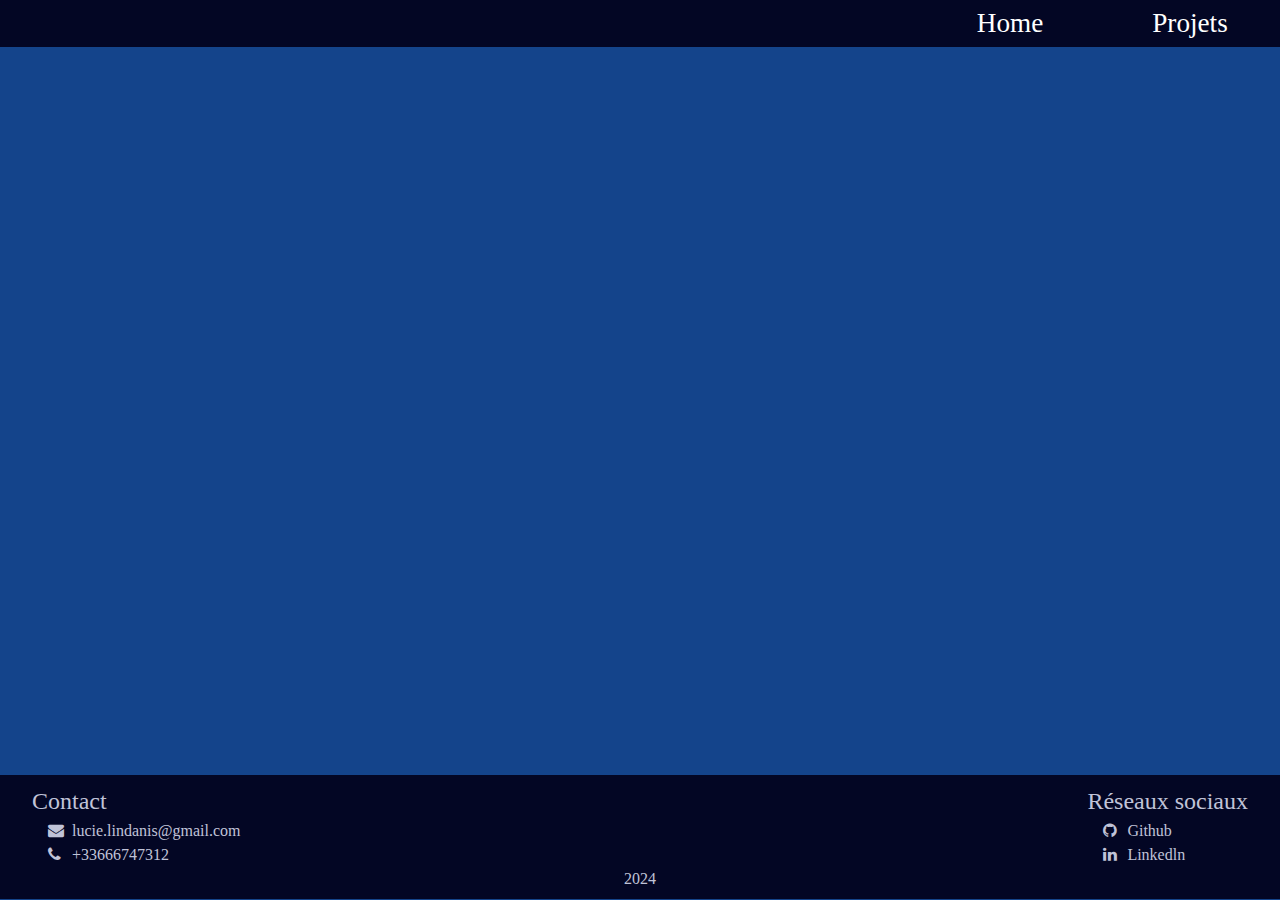
<file: index.html>
<!doctype html>
<html lang="en" data-critters-container>
<head>
  <meta charset="utf-8">
  <title>Homepage</title>
  <base href="https://lucielda.github.io/Portfolio/">
  <meta name="viewport" content="width=device-width, initial-scale=1">
  <link rel="icon" type="image/x-icon" href="logo.png">
<style>@-webkit-keyframes fa-spin{0%{-webkit-transform:rotate(0deg);transform:rotate(0)}to{-webkit-transform:rotate(359deg);transform:rotate(359deg)}}:root{--primary-background-color: #14448B;--secondary-background-color: #030624;--button-color: #1E89A1;--primary-text-color: white;--secondary-text-color: #C0C3D8;--title-text-color: #21E6C1;--title-font: "";--text-font: "";--nav-bar-height: 48px;--footer-height-desktop: 124px;--footer-height-mobile: 208px;--max-width-main: 600px}*{margin:0;padding:0;box-sizing:border-box;text-decoration:none;list-style-type:none}body{background-color:var(--primary-background-color);font-family:var(--text-font);color:var(--primary-text-color)}
</style><link rel="stylesheet" href="styles-2AAQZITW.css" media="print" onload="this.media='all'"><noscript><link rel="stylesheet" href="styles-2AAQZITW.css"></noscript></head>
<body>
  <app-root></app-root>
<script src="polyfills-A7MJM4D4.js" type="module"></script><script src="main-ORW3MSYV.js" type="module"></script></body>
</html>
</file>
<file: styles-2AAQZITW.css>
@font-face{font-family:FontAwesome;src:url("./media/fontawesome-webfont-FMJ3VJ65.eot?v=4.7.0");src:url("./media/fontawesome-webfont-FMJ3VJ65.eot?#iefix&v=4.7.0") format("embedded-opentype"),url("./media/fontawesome-webfont-5GKVPAEF.woff2?v=4.7.0") format("woff2"),url("./media/fontawesome-webfont-Z4ARLA73.woff?v=4.7.0") format("woff"),url("./media/fontawesome-webfont-RJ6LE7IU.ttf?v=4.7.0") format("truetype"),url("./media/fontawesome-webfont-3KIJVIEY.svg?v=4.7.0#fontawesomeregular") format("svg");font-weight:400;font-style:normal}.fa{display:inline-block;font: 14px/1 FontAwesome;font-size:inherit;text-rendering:auto;-webkit-font-smoothing:antialiased;-moz-osx-font-smoothing:grayscale}.fa-lg{font-size:1.33333333em;line-height:.75em;vertical-align:-15%}.fa-2x{font-size:2em}.fa-3x{font-size:3em}.fa-4x{font-size:4em}.fa-5x{font-size:5em}.fa-fw{width:1.28571429em;text-align:center}.fa-ul{padding-left:0;margin-left:2.14285714em;list-style-type:none}.fa-ul>li{position:relative}.fa-li{position:absolute;left:-2.14285714em;width:2.14285714em;top:.14285714em;text-align:center}.fa-li.fa-lg{left:-1.85714286em}.fa-border{padding:.2em .25em .15em;border:solid .08em #eeeeee;border-radius:.1em}.fa-pull-left{float:left}.fa-pull-right{float:right}.fa.fa-pull-left{margin-right:.3em}.fa.fa-pull-right{margin-left:.3em}.pull-right{float:right}.pull-left{float:left}.fa.pull-left{margin-right:.3em}.fa.pull-right{margin-left:.3em}.fa-spin{-webkit-animation:fa-spin 2s infinite linear;animation:fa-spin 2s infinite linear}.fa-pulse{-webkit-animation:fa-spin 1s infinite steps(8);animation:fa-spin 1s infinite steps(8)}@-webkit-keyframes fa-spin{0%{-webkit-transform:rotate(0deg);transform:rotate(0)}to{-webkit-transform:rotate(359deg);transform:rotate(359deg)}}@keyframes fa-spin{0%{-webkit-transform:rotate(0deg);transform:rotate(0)}to{-webkit-transform:rotate(359deg);transform:rotate(359deg)}}.fa-rotate-90{-ms-filter:"progid:DXImageTransform.Microsoft.BasicImage(rotation=1)";-webkit-transform:rotate(90deg);-ms-transform:rotate(90deg);transform:rotate(90deg)}.fa-rotate-180{-ms-filter:"progid:DXImageTransform.Microsoft.BasicImage(rotation=2)";-webkit-transform:rotate(180deg);-ms-transform:rotate(180deg);transform:rotate(180deg)}.fa-rotate-270{-ms-filter:"progid:DXImageTransform.Microsoft.BasicImage(rotation=3)";-webkit-transform:rotate(270deg);-ms-transform:rotate(270deg);transform:rotate(270deg)}.fa-flip-horizontal{-ms-filter:"progid:DXImageTransform.Microsoft.BasicImage(rotation=0, mirror=1)";-webkit-transform:scale(-1,1);-ms-transform:scale(-1,1);transform:scaleX(-1)}.fa-flip-vertical{-ms-filter:"progid:DXImageTransform.Microsoft.BasicImage(rotation=2, mirror=1)";-webkit-transform:scale(1,-1);-ms-transform:scale(1,-1);transform:scaleY(-1)}:root .fa-rotate-90,:root .fa-rotate-180,:root .fa-rotate-270,:root .fa-flip-horizontal,:root .fa-flip-vertical{filter:none}.fa-stack{position:relative;display:inline-block;width:2em;height:2em;line-height:2em;vertical-align:middle}.fa-stack-1x,.fa-stack-2x{position:absolute;left:0;width:100%;text-align:center}.fa-stack-1x{line-height:inherit}.fa-stack-2x{font-size:2em}.fa-inverse{color:#fff}.fa-glass:before{content:"\f000"}.fa-music:before{content:"\f001"}.fa-search:before{content:"\f002"}.fa-envelope-o:before{content:"\f003"}.fa-heart:before{content:"\f004"}.fa-star:before{content:"\f005"}.fa-star-o:before{content:"\f006"}.fa-user:before{content:"\f007"}.fa-film:before{content:"\f008"}.fa-th-large:before{content:"\f009"}.fa-th:before{content:"\f00a"}.fa-th-list:before{content:"\f00b"}.fa-check:before{content:"\f00c"}.fa-remove:before,.fa-close:before,.fa-times:before{content:"\f00d"}.fa-search-plus:before{content:"\f00e"}.fa-search-minus:before{content:"\f010"}.fa-power-off:before{content:"\f011"}.fa-signal:before{content:"\f012"}.fa-gear:before,.fa-cog:before{content:"\f013"}.fa-trash-o:before{content:"\f014"}.fa-home:before{content:"\f015"}.fa-file-o:before{content:"\f016"}.fa-clock-o:before{content:"\f017"}.fa-road:before{content:"\f018"}.fa-download:before{content:"\f019"}.fa-arrow-circle-o-down:before{content:"\f01a"}.fa-arrow-circle-o-up:before{content:"\f01b"}.fa-inbox:before{content:"\f01c"}.fa-play-circle-o:before{content:"\f01d"}.fa-rotate-right:before,.fa-repeat:before{content:"\f01e"}.fa-refresh:before{content:"\f021"}.fa-list-alt:before{content:"\f022"}.fa-lock:before{content:"\f023"}.fa-flag:before{content:"\f024"}.fa-headphones:before{content:"\f025"}.fa-volume-off:before{content:"\f026"}.fa-volume-down:before{content:"\f027"}.fa-volume-up:before{content:"\f028"}.fa-qrcode:before{content:"\f029"}.fa-barcode:before{content:"\f02a"}.fa-tag:before{content:"\f02b"}.fa-tags:before{content:"\f02c"}.fa-book:before{content:"\f02d"}.fa-bookmark:before{content:"\f02e"}.fa-print:before{content:"\f02f"}.fa-camera:before{content:"\f030"}.fa-font:before{content:"\f031"}.fa-bold:before{content:"\f032"}.fa-italic:before{content:"\f033"}.fa-text-height:before{content:"\f034"}.fa-text-width:before{content:"\f035"}.fa-align-left:before{content:"\f036"}.fa-align-center:before{content:"\f037"}.fa-align-right:before{content:"\f038"}.fa-align-justify:before{content:"\f039"}.fa-list:before{content:"\f03a"}.fa-dedent:before,.fa-outdent:before{content:"\f03b"}.fa-indent:before{content:"\f03c"}.fa-video-camera:before{content:"\f03d"}.fa-photo:before,.fa-image:before,.fa-picture-o:before{content:"\f03e"}.fa-pencil:before{content:"\f040"}.fa-map-marker:before{content:"\f041"}.fa-adjust:before{content:"\f042"}.fa-tint:before{content:"\f043"}.fa-edit:before,.fa-pencil-square-o:before{content:"\f044"}.fa-share-square-o:before{content:"\f045"}.fa-check-square-o:before{content:"\f046"}.fa-arrows:before{content:"\f047"}.fa-step-backward:before{content:"\f048"}.fa-fast-backward:before{content:"\f049"}.fa-backward:before{content:"\f04a"}.fa-play:before{content:"\f04b"}.fa-pause:before{content:"\f04c"}.fa-stop:before{content:"\f04d"}.fa-forward:before{content:"\f04e"}.fa-fast-forward:before{content:"\f050"}.fa-step-forward:before{content:"\f051"}.fa-eject:before{content:"\f052"}.fa-chevron-left:before{content:"\f053"}.fa-chevron-right:before{content:"\f054"}.fa-plus-circle:before{content:"\f055"}.fa-minus-circle:before{content:"\f056"}.fa-times-circle:before{content:"\f057"}.fa-check-circle:before{content:"\f058"}.fa-question-circle:before{content:"\f059"}.fa-info-circle:before{content:"\f05a"}.fa-crosshairs:before{content:"\f05b"}.fa-times-circle-o:before{content:"\f05c"}.fa-check-circle-o:before{content:"\f05d"}.fa-ban:before{content:"\f05e"}.fa-arrow-left:before{content:"\f060"}.fa-arrow-right:before{content:"\f061"}.fa-arrow-up:before{content:"\f062"}.fa-arrow-down:before{content:"\f063"}.fa-mail-forward:before,.fa-share:before{content:"\f064"}.fa-expand:before{content:"\f065"}.fa-compress:before{content:"\f066"}.fa-plus:before{content:"\f067"}.fa-minus:before{content:"\f068"}.fa-asterisk:before{content:"\f069"}.fa-exclamation-circle:before{content:"\f06a"}.fa-gift:before{content:"\f06b"}.fa-leaf:before{content:"\f06c"}.fa-fire:before{content:"\f06d"}.fa-eye:before{content:"\f06e"}.fa-eye-slash:before{content:"\f070"}.fa-warning:before,.fa-exclamation-triangle:before{content:"\f071"}.fa-plane:before{content:"\f072"}.fa-calendar:before{content:"\f073"}.fa-random:before{content:"\f074"}.fa-comment:before{content:"\f075"}.fa-magnet:before{content:"\f076"}.fa-chevron-up:before{content:"\f077"}.fa-chevron-down:before{content:"\f078"}.fa-retweet:before{content:"\f079"}.fa-shopping-cart:before{content:"\f07a"}.fa-folder:before{content:"\f07b"}.fa-folder-open:before{content:"\f07c"}.fa-arrows-v:before{content:"\f07d"}.fa-arrows-h:before{content:"\f07e"}.fa-bar-chart-o:before,.fa-bar-chart:before{content:"\f080"}.fa-twitter-square:before{content:"\f081"}.fa-facebook-square:before{content:"\f082"}.fa-camera-retro:before{content:"\f083"}.fa-key:before{content:"\f084"}.fa-gears:before,.fa-cogs:before{content:"\f085"}.fa-comments:before{content:"\f086"}.fa-thumbs-o-up:before{content:"\f087"}.fa-thumbs-o-down:before{content:"\f088"}.fa-star-half:before{content:"\f089"}.fa-heart-o:before{content:"\f08a"}.fa-sign-out:before{content:"\f08b"}.fa-linkedin-square:before{content:"\f08c"}.fa-thumb-tack:before{content:"\f08d"}.fa-external-link:before{content:"\f08e"}.fa-sign-in:before{content:"\f090"}.fa-trophy:before{content:"\f091"}.fa-github-square:before{content:"\f092"}.fa-upload:before{content:"\f093"}.fa-lemon-o:before{content:"\f094"}.fa-phone:before{content:"\f095"}.fa-square-o:before{content:"\f096"}.fa-bookmark-o:before{content:"\f097"}.fa-phone-square:before{content:"\f098"}.fa-twitter:before{content:"\f099"}.fa-facebook-f:before,.fa-facebook:before{content:"\f09a"}.fa-github:before{content:"\f09b"}.fa-unlock:before{content:"\f09c"}.fa-credit-card:before{content:"\f09d"}.fa-feed:before,.fa-rss:before{content:"\f09e"}.fa-hdd-o:before{content:"\f0a0"}.fa-bullhorn:before{content:"\f0a1"}.fa-bell:before{content:"\f0f3"}.fa-certificate:before{content:"\f0a3"}.fa-hand-o-right:before{content:"\f0a4"}.fa-hand-o-left:before{content:"\f0a5"}.fa-hand-o-up:before{content:"\f0a6"}.fa-hand-o-down:before{content:"\f0a7"}.fa-arrow-circle-left:before{content:"\f0a8"}.fa-arrow-circle-right:before{content:"\f0a9"}.fa-arrow-circle-up:before{content:"\f0aa"}.fa-arrow-circle-down:before{content:"\f0ab"}.fa-globe:before{content:"\f0ac"}.fa-wrench:before{content:"\f0ad"}.fa-tasks:before{content:"\f0ae"}.fa-filter:before{content:"\f0b0"}.fa-briefcase:before{content:"\f0b1"}.fa-arrows-alt:before{content:"\f0b2"}.fa-group:before,.fa-users:before{content:"\f0c0"}.fa-chain:before,.fa-link:before{content:"\f0c1"}.fa-cloud:before{content:"\f0c2"}.fa-flask:before{content:"\f0c3"}.fa-cut:before,.fa-scissors:before{content:"\f0c4"}.fa-copy:before,.fa-files-o:before{content:"\f0c5"}.fa-paperclip:before{content:"\f0c6"}.fa-save:before,.fa-floppy-o:before{content:"\f0c7"}.fa-square:before{content:"\f0c8"}.fa-navicon:before,.fa-reorder:before,.fa-bars:before{content:"\f0c9"}.fa-list-ul:before{content:"\f0ca"}.fa-list-ol:before{content:"\f0cb"}.fa-strikethrough:before{content:"\f0cc"}.fa-underline:before{content:"\f0cd"}.fa-table:before{content:"\f0ce"}.fa-magic:before{content:"\f0d0"}.fa-truck:before{content:"\f0d1"}.fa-pinterest:before{content:"\f0d2"}.fa-pinterest-square:before{content:"\f0d3"}.fa-google-plus-square:before{content:"\f0d4"}.fa-google-plus:before{content:"\f0d5"}.fa-money:before{content:"\f0d6"}.fa-caret-down:before{content:"\f0d7"}.fa-caret-up:before{content:"\f0d8"}.fa-caret-left:before{content:"\f0d9"}.fa-caret-right:before{content:"\f0da"}.fa-columns:before{content:"\f0db"}.fa-unsorted:before,.fa-sort:before{content:"\f0dc"}.fa-sort-down:before,.fa-sort-desc:before{content:"\f0dd"}.fa-sort-up:before,.fa-sort-asc:before{content:"\f0de"}.fa-envelope:before{content:"\f0e0"}.fa-linkedin:before{content:"\f0e1"}.fa-rotate-left:before,.fa-undo:before{content:"\f0e2"}.fa-legal:before,.fa-gavel:before{content:"\f0e3"}.fa-dashboard:before,.fa-tachometer:before{content:"\f0e4"}.fa-comment-o:before{content:"\f0e5"}.fa-comments-o:before{content:"\f0e6"}.fa-flash:before,.fa-bolt:before{content:"\f0e7"}.fa-sitemap:before{content:"\f0e8"}.fa-umbrella:before{content:"\f0e9"}.fa-paste:before,.fa-clipboard:before{content:"\f0ea"}.fa-lightbulb-o:before{content:"\f0eb"}.fa-exchange:before{content:"\f0ec"}.fa-cloud-download:before{content:"\f0ed"}.fa-cloud-upload:before{content:"\f0ee"}.fa-user-md:before{content:"\f0f0"}.fa-stethoscope:before{content:"\f0f1"}.fa-suitcase:before{content:"\f0f2"}.fa-bell-o:before{content:"\f0a2"}.fa-coffee:before{content:"\f0f4"}.fa-cutlery:before{content:"\f0f5"}.fa-file-text-o:before{content:"\f0f6"}.fa-building-o:before{content:"\f0f7"}.fa-hospital-o:before{content:"\f0f8"}.fa-ambulance:before{content:"\f0f9"}.fa-medkit:before{content:"\f0fa"}.fa-fighter-jet:before{content:"\f0fb"}.fa-beer:before{content:"\f0fc"}.fa-h-square:before{content:"\f0fd"}.fa-plus-square:before{content:"\f0fe"}.fa-angle-double-left:before{content:"\f100"}.fa-angle-double-right:before{content:"\f101"}.fa-angle-double-up:before{content:"\f102"}.fa-angle-double-down:before{content:"\f103"}.fa-angle-left:before{content:"\f104"}.fa-angle-right:before{content:"\f105"}.fa-angle-up:before{content:"\f106"}.fa-angle-down:before{content:"\f107"}.fa-desktop:before{content:"\f108"}.fa-laptop:before{content:"\f109"}.fa-tablet:before{content:"\f10a"}.fa-mobile-phone:before,.fa-mobile:before{content:"\f10b"}.fa-circle-o:before{content:"\f10c"}.fa-quote-left:before{content:"\f10d"}.fa-quote-right:before{content:"\f10e"}.fa-spinner:before{content:"\f110"}.fa-circle:before{content:"\f111"}.fa-mail-reply:before,.fa-reply:before{content:"\f112"}.fa-github-alt:before{content:"\f113"}.fa-folder-o:before{content:"\f114"}.fa-folder-open-o:before{content:"\f115"}.fa-smile-o:before{content:"\f118"}.fa-frown-o:before{content:"\f119"}.fa-meh-o:before{content:"\f11a"}.fa-gamepad:before{content:"\f11b"}.fa-keyboard-o:before{content:"\f11c"}.fa-flag-o:before{content:"\f11d"}.fa-flag-checkered:before{content:"\f11e"}.fa-terminal:before{content:"\f120"}.fa-code:before{content:"\f121"}.fa-mail-reply-all:before,.fa-reply-all:before{content:"\f122"}.fa-star-half-empty:before,.fa-star-half-full:before,.fa-star-half-o:before{content:"\f123"}.fa-location-arrow:before{content:"\f124"}.fa-crop:before{content:"\f125"}.fa-code-fork:before{content:"\f126"}.fa-unlink:before,.fa-chain-broken:before{content:"\f127"}.fa-question:before{content:"\f128"}.fa-info:before{content:"\f129"}.fa-exclamation:before{content:"\f12a"}.fa-superscript:before{content:"\f12b"}.fa-subscript:before{content:"\f12c"}.fa-eraser:before{content:"\f12d"}.fa-puzzle-piece:before{content:"\f12e"}.fa-microphone:before{content:"\f130"}.fa-microphone-slash:before{content:"\f131"}.fa-shield:before{content:"\f132"}.fa-calendar-o:before{content:"\f133"}.fa-fire-extinguisher:before{content:"\f134"}.fa-rocket:before{content:"\f135"}.fa-maxcdn:before{content:"\f136"}.fa-chevron-circle-left:before{content:"\f137"}.fa-chevron-circle-right:before{content:"\f138"}.fa-chevron-circle-up:before{content:"\f139"}.fa-chevron-circle-down:before{content:"\f13a"}.fa-html5:before{content:"\f13b"}.fa-css3:before{content:"\f13c"}.fa-anchor:before{content:"\f13d"}.fa-unlock-alt:before{content:"\f13e"}.fa-bullseye:before{content:"\f140"}.fa-ellipsis-h:before{content:"\f141"}.fa-ellipsis-v:before{content:"\f142"}.fa-rss-square:before{content:"\f143"}.fa-play-circle:before{content:"\f144"}.fa-ticket:before{content:"\f145"}.fa-minus-square:before{content:"\f146"}.fa-minus-square-o:before{content:"\f147"}.fa-level-up:before{content:"\f148"}.fa-level-down:before{content:"\f149"}.fa-check-square:before{content:"\f14a"}.fa-pencil-square:before{content:"\f14b"}.fa-external-link-square:before{content:"\f14c"}.fa-share-square:before{content:"\f14d"}.fa-compass:before{content:"\f14e"}.fa-toggle-down:before,.fa-caret-square-o-down:before{content:"\f150"}.fa-toggle-up:before,.fa-caret-square-o-up:before{content:"\f151"}.fa-toggle-right:before,.fa-caret-square-o-right:before{content:"\f152"}.fa-euro:before,.fa-eur:before{content:"\f153"}.fa-gbp:before{content:"\f154"}.fa-dollar:before,.fa-usd:before{content:"\f155"}.fa-rupee:before,.fa-inr:before{content:"\f156"}.fa-cny:before,.fa-rmb:before,.fa-yen:before,.fa-jpy:before{content:"\f157"}.fa-ruble:before,.fa-rouble:before,.fa-rub:before{content:"\f158"}.fa-won:before,.fa-krw:before{content:"\f159"}.fa-bitcoin:before,.fa-btc:before{content:"\f15a"}.fa-file:before{content:"\f15b"}.fa-file-text:before{content:"\f15c"}.fa-sort-alpha-asc:before{content:"\f15d"}.fa-sort-alpha-desc:before{content:"\f15e"}.fa-sort-amount-asc:before{content:"\f160"}.fa-sort-amount-desc:before{content:"\f161"}.fa-sort-numeric-asc:before{content:"\f162"}.fa-sort-numeric-desc:before{content:"\f163"}.fa-thumbs-up:before{content:"\f164"}.fa-thumbs-down:before{content:"\f165"}.fa-youtube-square:before{content:"\f166"}.fa-youtube:before{content:"\f167"}.fa-xing:before{content:"\f168"}.fa-xing-square:before{content:"\f169"}.fa-youtube-play:before{content:"\f16a"}.fa-dropbox:before{content:"\f16b"}.fa-stack-overflow:before{content:"\f16c"}.fa-instagram:before{content:"\f16d"}.fa-flickr:before{content:"\f16e"}.fa-adn:before{content:"\f170"}.fa-bitbucket:before{content:"\f171"}.fa-bitbucket-square:before{content:"\f172"}.fa-tumblr:before{content:"\f173"}.fa-tumblr-square:before{content:"\f174"}.fa-long-arrow-down:before{content:"\f175"}.fa-long-arrow-up:before{content:"\f176"}.fa-long-arrow-left:before{content:"\f177"}.fa-long-arrow-right:before{content:"\f178"}.fa-apple:before{content:"\f179"}.fa-windows:before{content:"\f17a"}.fa-android:before{content:"\f17b"}.fa-linux:before{content:"\f17c"}.fa-dribbble:before{content:"\f17d"}.fa-skype:before{content:"\f17e"}.fa-foursquare:before{content:"\f180"}.fa-trello:before{content:"\f181"}.fa-female:before{content:"\f182"}.fa-male:before{content:"\f183"}.fa-gittip:before,.fa-gratipay:before{content:"\f184"}.fa-sun-o:before{content:"\f185"}.fa-moon-o:before{content:"\f186"}.fa-archive:before{content:"\f187"}.fa-bug:before{content:"\f188"}.fa-vk:before{content:"\f189"}.fa-weibo:before{content:"\f18a"}.fa-renren:before{content:"\f18b"}.fa-pagelines:before{content:"\f18c"}.fa-stack-exchange:before{content:"\f18d"}.fa-arrow-circle-o-right:before{content:"\f18e"}.fa-arrow-circle-o-left:before{content:"\f190"}.fa-toggle-left:before,.fa-caret-square-o-left:before{content:"\f191"}.fa-dot-circle-o:before{content:"\f192"}.fa-wheelchair:before{content:"\f193"}.fa-vimeo-square:before{content:"\f194"}.fa-turkish-lira:before,.fa-try:before{content:"\f195"}.fa-plus-square-o:before{content:"\f196"}.fa-space-shuttle:before{content:"\f197"}.fa-slack:before{content:"\f198"}.fa-envelope-square:before{content:"\f199"}.fa-wordpress:before{content:"\f19a"}.fa-openid:before{content:"\f19b"}.fa-institution:before,.fa-bank:before,.fa-university:before{content:"\f19c"}.fa-mortar-board:before,.fa-graduation-cap:before{content:"\f19d"}.fa-yahoo:before{content:"\f19e"}.fa-google:before{content:"\f1a0"}.fa-reddit:before{content:"\f1a1"}.fa-reddit-square:before{content:"\f1a2"}.fa-stumbleupon-circle:before{content:"\f1a3"}.fa-stumbleupon:before{content:"\f1a4"}.fa-delicious:before{content:"\f1a5"}.fa-digg:before{content:"\f1a6"}.fa-pied-piper-pp:before{content:"\f1a7"}.fa-pied-piper-alt:before{content:"\f1a8"}.fa-drupal:before{content:"\f1a9"}.fa-joomla:before{content:"\f1aa"}.fa-language:before{content:"\f1ab"}.fa-fax:before{content:"\f1ac"}.fa-building:before{content:"\f1ad"}.fa-child:before{content:"\f1ae"}.fa-paw:before{content:"\f1b0"}.fa-spoon:before{content:"\f1b1"}.fa-cube:before{content:"\f1b2"}.fa-cubes:before{content:"\f1b3"}.fa-behance:before{content:"\f1b4"}.fa-behance-square:before{content:"\f1b5"}.fa-steam:before{content:"\f1b6"}.fa-steam-square:before{content:"\f1b7"}.fa-recycle:before{content:"\f1b8"}.fa-automobile:before,.fa-car:before{content:"\f1b9"}.fa-cab:before,.fa-taxi:before{content:"\f1ba"}.fa-tree:before{content:"\f1bb"}.fa-spotify:before{content:"\f1bc"}.fa-deviantart:before{content:"\f1bd"}.fa-soundcloud:before{content:"\f1be"}.fa-database:before{content:"\f1c0"}.fa-file-pdf-o:before{content:"\f1c1"}.fa-file-word-o:before{content:"\f1c2"}.fa-file-excel-o:before{content:"\f1c3"}.fa-file-powerpoint-o:before{content:"\f1c4"}.fa-file-photo-o:before,.fa-file-picture-o:before,.fa-file-image-o:before{content:"\f1c5"}.fa-file-zip-o:before,.fa-file-archive-o:before{content:"\f1c6"}.fa-file-sound-o:before,.fa-file-audio-o:before{content:"\f1c7"}.fa-file-movie-o:before,.fa-file-video-o:before{content:"\f1c8"}.fa-file-code-o:before{content:"\f1c9"}.fa-vine:before{content:"\f1ca"}.fa-codepen:before{content:"\f1cb"}.fa-jsfiddle:before{content:"\f1cc"}.fa-life-bouy:before,.fa-life-buoy:before,.fa-life-saver:before,.fa-support:before,.fa-life-ring:before{content:"\f1cd"}.fa-circle-o-notch:before{content:"\f1ce"}.fa-ra:before,.fa-resistance:before,.fa-rebel:before{content:"\f1d0"}.fa-ge:before,.fa-empire:before{content:"\f1d1"}.fa-git-square:before{content:"\f1d2"}.fa-git:before{content:"\f1d3"}.fa-y-combinator-square:before,.fa-yc-square:before,.fa-hacker-news:before{content:"\f1d4"}.fa-tencent-weibo:before{content:"\f1d5"}.fa-qq:before{content:"\f1d6"}.fa-wechat:before,.fa-weixin:before{content:"\f1d7"}.fa-send:before,.fa-paper-plane:before{content:"\f1d8"}.fa-send-o:before,.fa-paper-plane-o:before{content:"\f1d9"}.fa-history:before{content:"\f1da"}.fa-circle-thin:before{content:"\f1db"}.fa-header:before{content:"\f1dc"}.fa-paragraph:before{content:"\f1dd"}.fa-sliders:before{content:"\f1de"}.fa-share-alt:before{content:"\f1e0"}.fa-share-alt-square:before{content:"\f1e1"}.fa-bomb:before{content:"\f1e2"}.fa-soccer-ball-o:before,.fa-futbol-o:before{content:"\f1e3"}.fa-tty:before{content:"\f1e4"}.fa-binoculars:before{content:"\f1e5"}.fa-plug:before{content:"\f1e6"}.fa-slideshare:before{content:"\f1e7"}.fa-twitch:before{content:"\f1e8"}.fa-yelp:before{content:"\f1e9"}.fa-newspaper-o:before{content:"\f1ea"}.fa-wifi:before{content:"\f1eb"}.fa-calculator:before{content:"\f1ec"}.fa-paypal:before{content:"\f1ed"}.fa-google-wallet:before{content:"\f1ee"}.fa-cc-visa:before{content:"\f1f0"}.fa-cc-mastercard:before{content:"\f1f1"}.fa-cc-discover:before{content:"\f1f2"}.fa-cc-amex:before{content:"\f1f3"}.fa-cc-paypal:before{content:"\f1f4"}.fa-cc-stripe:before{content:"\f1f5"}.fa-bell-slash:before{content:"\f1f6"}.fa-bell-slash-o:before{content:"\f1f7"}.fa-trash:before{content:"\f1f8"}.fa-copyright:before{content:"\f1f9"}.fa-at:before{content:"\f1fa"}.fa-eyedropper:before{content:"\f1fb"}.fa-paint-brush:before{content:"\f1fc"}.fa-birthday-cake:before{content:"\f1fd"}.fa-area-chart:before{content:"\f1fe"}.fa-pie-chart:before{content:"\f200"}.fa-line-chart:before{content:"\f201"}.fa-lastfm:before{content:"\f202"}.fa-lastfm-square:before{content:"\f203"}.fa-toggle-off:before{content:"\f204"}.fa-toggle-on:before{content:"\f205"}.fa-bicycle:before{content:"\f206"}.fa-bus:before{content:"\f207"}.fa-ioxhost:before{content:"\f208"}.fa-angellist:before{content:"\f209"}.fa-cc:before{content:"\f20a"}.fa-shekel:before,.fa-sheqel:before,.fa-ils:before{content:"\f20b"}.fa-meanpath:before{content:"\f20c"}.fa-buysellads:before{content:"\f20d"}.fa-connectdevelop:before{content:"\f20e"}.fa-dashcube:before{content:"\f210"}.fa-forumbee:before{content:"\f211"}.fa-leanpub:before{content:"\f212"}.fa-sellsy:before{content:"\f213"}.fa-shirtsinbulk:before{content:"\f214"}.fa-simplybuilt:before{content:"\f215"}.fa-skyatlas:before{content:"\f216"}.fa-cart-plus:before{content:"\f217"}.fa-cart-arrow-down:before{content:"\f218"}.fa-diamond:before{content:"\f219"}.fa-ship:before{content:"\f21a"}.fa-user-secret:before{content:"\f21b"}.fa-motorcycle:before{content:"\f21c"}.fa-street-view:before{content:"\f21d"}.fa-heartbeat:before{content:"\f21e"}.fa-venus:before{content:"\f221"}.fa-mars:before{content:"\f222"}.fa-mercury:before{content:"\f223"}.fa-intersex:before,.fa-transgender:before{content:"\f224"}.fa-transgender-alt:before{content:"\f225"}.fa-venus-double:before{content:"\f226"}.fa-mars-double:before{content:"\f227"}.fa-venus-mars:before{content:"\f228"}.fa-mars-stroke:before{content:"\f229"}.fa-mars-stroke-v:before{content:"\f22a"}.fa-mars-stroke-h:before{content:"\f22b"}.fa-neuter:before{content:"\f22c"}.fa-genderless:before{content:"\f22d"}.fa-facebook-official:before{content:"\f230"}.fa-pinterest-p:before{content:"\f231"}.fa-whatsapp:before{content:"\f232"}.fa-server:before{content:"\f233"}.fa-user-plus:before{content:"\f234"}.fa-user-times:before{content:"\f235"}.fa-hotel:before,.fa-bed:before{content:"\f236"}.fa-viacoin:before{content:"\f237"}.fa-train:before{content:"\f238"}.fa-subway:before{content:"\f239"}.fa-medium:before{content:"\f23a"}.fa-yc:before,.fa-y-combinator:before{content:"\f23b"}.fa-optin-monster:before{content:"\f23c"}.fa-opencart:before{content:"\f23d"}.fa-expeditedssl:before{content:"\f23e"}.fa-battery-4:before,.fa-battery:before,.fa-battery-full:before{content:"\f240"}.fa-battery-3:before,.fa-battery-three-quarters:before{content:"\f241"}.fa-battery-2:before,.fa-battery-half:before{content:"\f242"}.fa-battery-1:before,.fa-battery-quarter:before{content:"\f243"}.fa-battery-0:before,.fa-battery-empty:before{content:"\f244"}.fa-mouse-pointer:before{content:"\f245"}.fa-i-cursor:before{content:"\f246"}.fa-object-group:before{content:"\f247"}.fa-object-ungroup:before{content:"\f248"}.fa-sticky-note:before{content:"\f249"}.fa-sticky-note-o:before{content:"\f24a"}.fa-cc-jcb:before{content:"\f24b"}.fa-cc-diners-club:before{content:"\f24c"}.fa-clone:before{content:"\f24d"}.fa-balance-scale:before{content:"\f24e"}.fa-hourglass-o:before{content:"\f250"}.fa-hourglass-1:before,.fa-hourglass-start:before{content:"\f251"}.fa-hourglass-2:before,.fa-hourglass-half:before{content:"\f252"}.fa-hourglass-3:before,.fa-hourglass-end:before{content:"\f253"}.fa-hourglass:before{content:"\f254"}.fa-hand-grab-o:before,.fa-hand-rock-o:before{content:"\f255"}.fa-hand-stop-o:before,.fa-hand-paper-o:before{content:"\f256"}.fa-hand-scissors-o:before{content:"\f257"}.fa-hand-lizard-o:before{content:"\f258"}.fa-hand-spock-o:before{content:"\f259"}.fa-hand-pointer-o:before{content:"\f25a"}.fa-hand-peace-o:before{content:"\f25b"}.fa-trademark:before{content:"\f25c"}.fa-registered:before{content:"\f25d"}.fa-creative-commons:before{content:"\f25e"}.fa-gg:before{content:"\f260"}.fa-gg-circle:before{content:"\f261"}.fa-tripadvisor:before{content:"\f262"}.fa-odnoklassniki:before{content:"\f263"}.fa-odnoklassniki-square:before{content:"\f264"}.fa-get-pocket:before{content:"\f265"}.fa-wikipedia-w:before{content:"\f266"}.fa-safari:before{content:"\f267"}.fa-chrome:before{content:"\f268"}.fa-firefox:before{content:"\f269"}.fa-opera:before{content:"\f26a"}.fa-internet-explorer:before{content:"\f26b"}.fa-tv:before,.fa-television:before{content:"\f26c"}.fa-contao:before{content:"\f26d"}.fa-500px:before{content:"\f26e"}.fa-amazon:before{content:"\f270"}.fa-calendar-plus-o:before{content:"\f271"}.fa-calendar-minus-o:before{content:"\f272"}.fa-calendar-times-o:before{content:"\f273"}.fa-calendar-check-o:before{content:"\f274"}.fa-industry:before{content:"\f275"}.fa-map-pin:before{content:"\f276"}.fa-map-signs:before{content:"\f277"}.fa-map-o:before{content:"\f278"}.fa-map:before{content:"\f279"}.fa-commenting:before{content:"\f27a"}.fa-commenting-o:before{content:"\f27b"}.fa-houzz:before{content:"\f27c"}.fa-vimeo:before{content:"\f27d"}.fa-black-tie:before{content:"\f27e"}.fa-fonticons:before{content:"\f280"}.fa-reddit-alien:before{content:"\f281"}.fa-edge:before{content:"\f282"}.fa-credit-card-alt:before{content:"\f283"}.fa-codiepie:before{content:"\f284"}.fa-modx:before{content:"\f285"}.fa-fort-awesome:before{content:"\f286"}.fa-usb:before{content:"\f287"}.fa-product-hunt:before{content:"\f288"}.fa-mixcloud:before{content:"\f289"}.fa-scribd:before{content:"\f28a"}.fa-pause-circle:before{content:"\f28b"}.fa-pause-circle-o:before{content:"\f28c"}.fa-stop-circle:before{content:"\f28d"}.fa-stop-circle-o:before{content:"\f28e"}.fa-shopping-bag:before{content:"\f290"}.fa-shopping-basket:before{content:"\f291"}.fa-hashtag:before{content:"\f292"}.fa-bluetooth:before{content:"\f293"}.fa-bluetooth-b:before{content:"\f294"}.fa-percent:before{content:"\f295"}.fa-gitlab:before{content:"\f296"}.fa-wpbeginner:before{content:"\f297"}.fa-wpforms:before{content:"\f298"}.fa-envira:before{content:"\f299"}.fa-universal-access:before{content:"\f29a"}.fa-wheelchair-alt:before{content:"\f29b"}.fa-question-circle-o:before{content:"\f29c"}.fa-blind:before{content:"\f29d"}.fa-audio-description:before{content:"\f29e"}.fa-volume-control-phone:before{content:"\f2a0"}.fa-braille:before{content:"\f2a1"}.fa-assistive-listening-systems:before{content:"\f2a2"}.fa-asl-interpreting:before,.fa-american-sign-language-interpreting:before{content:"\f2a3"}.fa-deafness:before,.fa-hard-of-hearing:before,.fa-deaf:before{content:"\f2a4"}.fa-glide:before{content:"\f2a5"}.fa-glide-g:before{content:"\f2a6"}.fa-signing:before,.fa-sign-language:before{content:"\f2a7"}.fa-low-vision:before{content:"\f2a8"}.fa-viadeo:before{content:"\f2a9"}.fa-viadeo-square:before{content:"\f2aa"}.fa-snapchat:before{content:"\f2ab"}.fa-snapchat-ghost:before{content:"\f2ac"}.fa-snapchat-square:before{content:"\f2ad"}.fa-pied-piper:before{content:"\f2ae"}.fa-first-order:before{content:"\f2b0"}.fa-yoast:before{content:"\f2b1"}.fa-themeisle:before{content:"\f2b2"}.fa-google-plus-circle:before,.fa-google-plus-official:before{content:"\f2b3"}.fa-fa:before,.fa-font-awesome:before{content:"\f2b4"}.fa-handshake-o:before{content:"\f2b5"}.fa-envelope-open:before{content:"\f2b6"}.fa-envelope-open-o:before{content:"\f2b7"}.fa-linode:before{content:"\f2b8"}.fa-address-book:before{content:"\f2b9"}.fa-address-book-o:before{content:"\f2ba"}.fa-vcard:before,.fa-address-card:before{content:"\f2bb"}.fa-vcard-o:before,.fa-address-card-o:before{content:"\f2bc"}.fa-user-circle:before{content:"\f2bd"}.fa-user-circle-o:before{content:"\f2be"}.fa-user-o:before{content:"\f2c0"}.fa-id-badge:before{content:"\f2c1"}.fa-drivers-license:before,.fa-id-card:before{content:"\f2c2"}.fa-drivers-license-o:before,.fa-id-card-o:before{content:"\f2c3"}.fa-quora:before{content:"\f2c4"}.fa-free-code-camp:before{content:"\f2c5"}.fa-telegram:before{content:"\f2c6"}.fa-thermometer-4:before,.fa-thermometer:before,.fa-thermometer-full:before{content:"\f2c7"}.fa-thermometer-3:before,.fa-thermometer-three-quarters:before{content:"\f2c8"}.fa-thermometer-2:before,.fa-thermometer-half:before{content:"\f2c9"}.fa-thermometer-1:before,.fa-thermometer-quarter:before{content:"\f2ca"}.fa-thermometer-0:before,.fa-thermometer-empty:before{content:"\f2cb"}.fa-shower:before{content:"\f2cc"}.fa-bathtub:before,.fa-s15:before,.fa-bath:before{content:"\f2cd"}.fa-podcast:before{content:"\f2ce"}.fa-window-maximize:before{content:"\f2d0"}.fa-window-minimize:before{content:"\f2d1"}.fa-window-restore:before{content:"\f2d2"}.fa-times-rectangle:before,.fa-window-close:before{content:"\f2d3"}.fa-times-rectangle-o:before,.fa-window-close-o:before{content:"\f2d4"}.fa-bandcamp:before{content:"\f2d5"}.fa-grav:before{content:"\f2d6"}.fa-etsy:before{content:"\f2d7"}.fa-imdb:before{content:"\f2d8"}.fa-ravelry:before{content:"\f2d9"}.fa-eercast:before{content:"\f2da"}.fa-microchip:before{content:"\f2db"}.fa-snowflake-o:before{content:"\f2dc"}.fa-superpowers:before{content:"\f2dd"}.fa-wpexplorer:before{content:"\f2de"}.fa-meetup:before{content:"\f2e0"}.sr-only{position:absolute;width:1px;height:1px;padding:0;margin:-1px;overflow:hidden;clip:rect(0,0,0,0);border:0}.sr-only-focusable:active,.sr-only-focusable:focus{position:static;width:auto;height:auto;margin:0;overflow:visible;clip:auto}:root{--primary-background-color: #14448B;--secondary-background-color: #030624;--button-color: #1E89A1;--primary-text-color: white;--secondary-text-color: #C0C3D8;--title-text-color: #21E6C1;--title-font: "";--text-font: "";--nav-bar-height: 48px;--footer-height-desktop: 124px;--footer-height-mobile: 208px;--max-width-main: 600px}*{margin:0;padding:0;box-sizing:border-box;text-decoration:none;list-style-type:none}body{background-color:var(--primary-background-color);font-family:var(--text-font);color:var(--primary-text-color)}a{all:unset;cursor:pointer}img{height:100%;width:100%;object-fit:scale-down}main h1{color:var(--title-text-color)}
</file>
